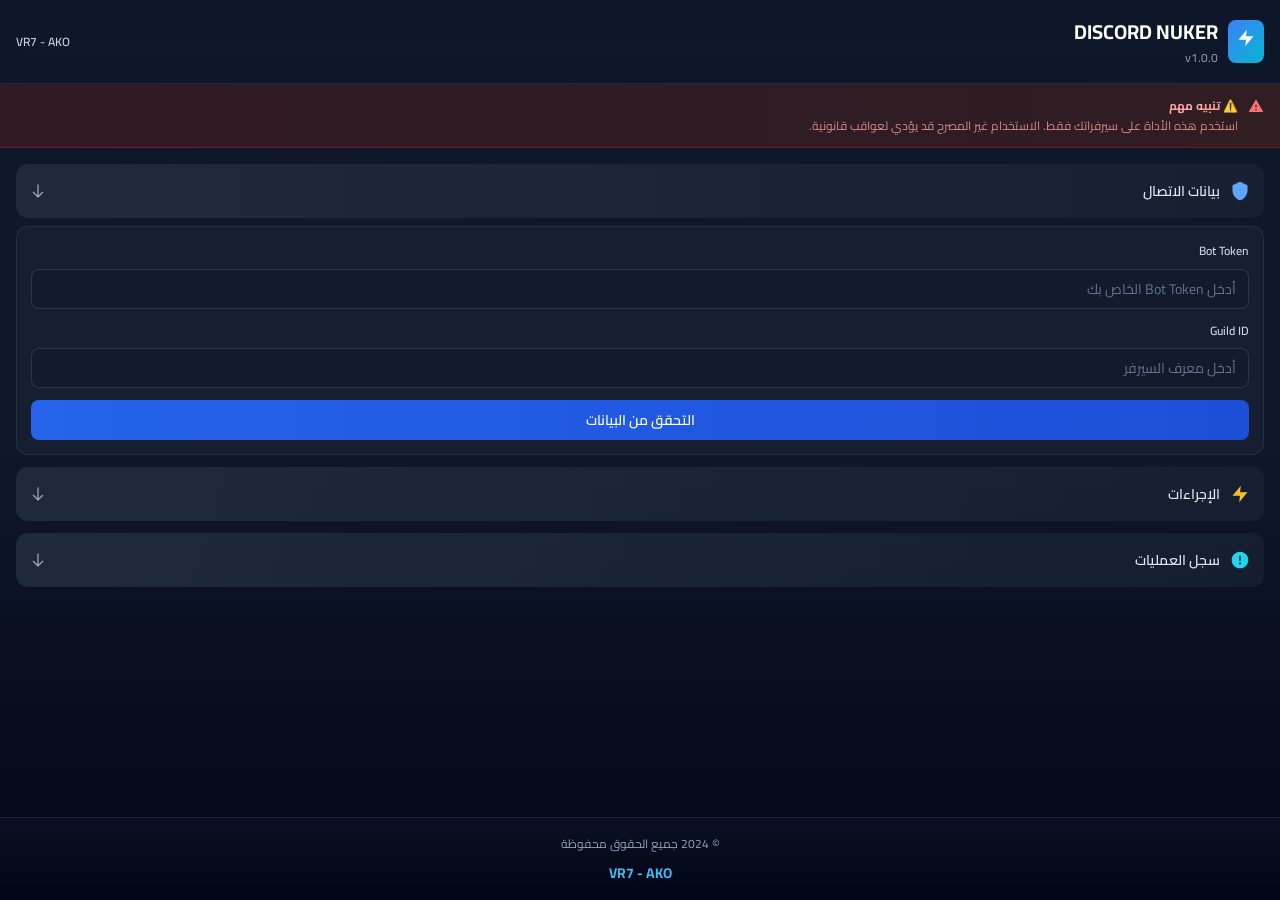
<file: index.html>
<!DOCTYPE html>
<html lang="ar" dir="rtl">
<head>
    <meta charset="UTF-8">
    <meta name="viewport" content="width=device-width, initial-scale=1.0, maximum-scale=1">
    <title>DISCORD NUKER - VR7 - AKO</title>
    <meta name="description" content="أداة احترافية للتحكم في سيرفرات ديسكورد">
    <meta name="theme-color" content="#0f172a">
    <link href="https://fonts.googleapis.com/css2?family=Cairo:wght@400;500;600;700;800&display=swap" rel="stylesheet">
    <style>
        @import url('https://fonts.googleapis.com/css2?family=Cairo:wght@400;500;600;700;800&display=swap');

        * {
            margin: 0;
            padding: 0;
            box-sizing: border-box;
        }

        html {
            direction: rtl;
            text-align: right;
        }

        body {
            font-family: 'Cairo', -apple-system, BlinkMacSystemFont, 'Segoe UI', sans-serif;
            background: linear-gradient(to bottom, #0f172a, #0f172a, #020617);
            color: #e2e8f0;
            line-height: 1.6;
        }

        /* Layout */
        .container {
            min-height: 100vh;
            display: flex;
            flex-direction: column;
        }

        /* Header */
        header {
            position: sticky;
            top: 0;
            z-index: 50;
            background: linear-gradient(to bottom, rgba(15, 23, 42, 0.95), rgba(15, 23, 42, 0.8));
            backdrop-filter: blur(12px);
            border-bottom: 1px solid rgba(51, 65, 85, 0.5);
            padding: 1rem;
        }

        .header-content {
            display: flex;
            align-items: center;
            justify-content: space-between;
            gap: 0.75rem;
        }

        .header-left {
            display: flex;
            align-items: center;
            gap: 0.625rem;
        }

        .header-icon {
            padding: 0.5rem;
            background: linear-gradient(135deg, #3b82f6, #06b6d4);
            border-radius: 0.5rem;
        }

        .header-icon svg {
            width: 1.25rem;
            height: 1.25rem;
            color: white;
            fill: currentColor;
        }

        .header-title h1 {
            font-size: 1.25rem;
            font-weight: 700;
            color: white;
        }

        .header-title p {
            font-size: 0.75rem;
            color: #94a3b8;
        }

        .header-right {
            text-align: right;
        }

        .header-right p {
            font-size: 0.75rem;
            font-weight: 600;
            color: #cbd5e1;
        }

        /* Disclaimer */
        .disclaimer {
            background: linear-gradient(to right, rgba(127, 29, 29, 0.3), rgba(124, 45, 18, 0.3));
            border-bottom: 1px solid rgba(185, 28, 28, 0.5);
            padding: 0.75rem 1rem;
            display: flex;
            gap: 0.625rem;
            align-items: flex-start;
        }

        .disclaimer-icon {
            width: 1rem;
            height: 1rem;
            color: #f87171;
            flex-shrink: 0;
            margin-top: 0.125rem;
            fill: currentColor;
        }

        .disclaimer-content h3 {
            font-weight: 700;
            color: #fca5a5;
            font-size: 0.75rem;
            margin-bottom: 0.125rem;
        }

        .disclaimer-content p {
            font-size: 0.75rem;
            color: rgba(252, 165, 165, 0.8);
            line-height: 1.5;
        }

        /* Main */
        main {
            flex: 1;
            padding: 1rem;
            padding-bottom: 1.5rem;
            display: flex;
            flex-direction: column;
            gap: 0.75rem;
        }

        /* Section */
        .section {
            display: flex;
            flex-direction: column;
            gap: 0.5rem;
        }

        .section-header {
            width: 100%;
            display: flex;
            align-items: center;
            justify-content: space-between;
            padding: 0.875rem;
            background: linear-gradient(to right, rgba(30, 41, 59, 1), rgba(30, 41, 59, 0.5));
            border: 1px solid rgba(51, 65, 85, 0.5);
            border-radius: 0.75rem;
            cursor: pointer;
            transition: all 0.2s;
            font-family: inherit;
            color: inherit;
            border: none;
        }

        .section-header:hover {
            background: linear-gradient(to right, rgba(51, 65, 85, 1), rgba(51, 65, 85, 0.5));
        }

        .section-header-left {
            display: flex;
            align-items: center;
            gap: 0.625rem;
        }

        .section-header-icon {
            width: 1.25rem;
            height: 1.25rem;
            fill: currentColor;
        }

        .section-header-text {
            font-weight: 600;
            font-size: 0.875rem;
        }

        .section-chevron {
            width: 1rem;
            height: 1rem;
            color: #94a3b8;
            transition: transform 0.3s;
            fill: none;
            stroke: currentColor;
            stroke-width: 2;
        }

        .section-chevron.rotated {
            transform: rotate(180deg);
        }

        .section-content {
            display: flex;
            flex-direction: column;
            gap: 0.75rem;
            padding: 0.875rem;
            background: rgba(30, 41, 59, 0.5);
            border: 1px solid rgba(51, 65, 85, 0.5);
            border-radius: 0.75rem;
            animation: fadeIn 0.2s ease-in;
        }

        .section-content.hidden {
            display: none;
        }

        @keyframes fadeIn {
            from { opacity: 0; }
            to { opacity: 1; }
        }

        /* Form Elements */
        .form-group {
            display: flex;
            flex-direction: column;
            gap: 0.5rem;
        }

        .form-label {
            font-size: 0.75rem;
            font-weight: 600;
            color: #cbd5e1;
        }

        input[type="text"],
        input[type="password"],
        input[type="number"] {
            width: 100%;
            background: rgba(15, 23, 42, 0.5);
            border: 1px solid rgba(71, 85, 105, 0.5);
            color: white;
            font-size: 0.875rem;
            height: 2.5rem;
            border-radius: 0.5rem;
            padding: 0.5rem 0.75rem;
            font-family: inherit;
            transition: border-color 0.2s;
        }

        input[type="text"]::placeholder,
        input[type="password"]::placeholder,
        input[type="number"]::placeholder {
            color: #64748b;
        }

        input[type="text"]:focus,
        input[type="password"]:focus,
        input[type="number"]:focus {
            outline: none;
            border-color: #60a5fa;
        }

        /* Buttons */
        button {
            font-family: inherit;
            cursor: pointer;
            border: none;
            font-weight: 600;
            transition: all 0.2s;
            border-radius: 0.5rem;
            font-size: 0.875rem;
            display: flex;
            align-items: center;
            justify-content: center;
            gap: 0.5rem;
        }

        button:disabled {
            opacity: 0.5;
            cursor: not-allowed;
        }

        .btn-primary {
            width: 100%;
            height: 2.5rem;
            background: linear-gradient(to right, #2563eb, #1d4ed8);
            color: white;
        }

        .btn-primary:hover:not(:disabled) {
            background: linear-gradient(to right, #3b82f6, #2563eb);
        }

        .btn-danger {
            width: 100%;
            height: 2.75rem;
            background: linear-gradient(to right, #dc2626, #b91c1c);
            color: white;
        }

        .btn-danger:hover:not(:disabled) {
            background: linear-gradient(to right, #ef4444, #dc2626);
        }

        .btn-warning {
            width: 100%;
            height: 2.75rem;
            background: linear-gradient(to right, #ea580c, #c2410c);
            color: white;
        }

        .btn-warning:hover:not(:disabled) {
            background: linear-gradient(to right, #f97316, #ea580c);
        }

        .btn-success {
            width: 100%;
            height: 2.75rem;
            background: linear-gradient(to right, #16a34a, #15803d);
            color: white;
        }

        .btn-success:hover:not(:disabled) {
            background: linear-gradient(to right, #22c55e, #16a34a);
        }

        /* Icons */
        svg {
            fill: currentColor;
        }

        /* Logs */
        .logs-container {
            background: rgba(0, 0, 0, 0.5);
            border-radius: 0.5rem;
            padding: 0.75rem;
            min-height: 12rem;
            max-height: 24rem;
            overflow-y: auto;
            font-family: 'Courier New', monospace;
            font-size: 0.75rem;
            border: 1px solid rgba(51, 65, 85, 0.3);
            display: flex;
            flex-direction: column;
            gap: 0.25rem;
        }

        .log-entry {
            display: flex;
            gap: 0.5rem;
            word-break: break-word;
        }

        .log-time {
            color: #475569;
            flex-shrink: 0;
        }

        .log-message {
            flex: 1;
            word-break: break-word;
        }

        .log-info { color: #60a5fa; }
        .log-success { color: #4ade80; }
        .log-error { color: #f87171; }
        .log-warning { color: #fbbf24; }

        .logs-empty {
            color: #64748b;
            text-align: center;
            padding: 3rem 0;
            display: flex;
            flex-direction: column;
            align-items: center;
            justify-content: center;
        }

        .logs-empty-icon {
            width: 2rem;
            height: 2rem;
            opacity: 0.5;
            margin-bottom: 0.5rem;
            fill: currentColor;
        }

        .clear-logs-btn {
            margin-top: 0.5rem;
            font-size: 0.75rem;
            color: #94a3b8;
            background: none;
            padding: 0;
            height: auto;
            width: auto;
            justify-content: flex-start;
        }

        .clear-logs-btn:hover {
            color: #cbd5e1;
        }

        /* Footer */
        footer {
            border-top: 1px solid rgba(51, 65, 85, 0.5);
            background: linear-gradient(to top, #020617, rgba(15, 23, 42, 0.5));
            padding: 1rem;
            text-align: center;
        }

        .footer-copyright {
            font-size: 0.75rem;
            color: #94a3b8;
            margin-bottom: 0.5rem;
        }

        .footer-brand {
            font-size: 0.875rem;
            font-weight: 700;
            background: linear-gradient(to right, #60a5fa, #22d3ee);
            -webkit-background-clip: text;
            -webkit-text-fill-color: transparent;
            background-clip: text;
        }

        /* Responsive */
        @media (max-width: 640px) {
            header { padding: 0.75rem; }
            main { padding: 0.75rem; padding-bottom: 1.5rem; }
            .section-header { padding: 0.75rem; }
            .section-content { padding: 0.75rem; }
        }
    </style>
</head>
<body>
    <div class="container">
        <!-- Header -->
        <header>
            <div class="header-content">
                <div class="header-left">
                    <div class="header-icon">
                        <svg viewBox="0 0 24 24">
                            <path d="M13 2L3 14h9l-1 8 10-12h-9l1-8z"/>
                        </svg>
                    </div>
                    <div class="header-title">
                        <h1>DISCORD NUKER</h1>
                        <p>v1.0.0</p>
                    </div>
                </div>
                <div class="header-right">
                    <p>VR7 - AKO</p>
                </div>
            </div>
        </header>

        <!-- Disclaimer -->
        <div class="disclaimer">
            <svg class="disclaimer-icon" viewBox="0 0 24 24">
                <path d="M1 21h22L12 2 1 21zm12-3h-2v-2h2v2zm0-4h-2v-4h2v4z"/>
            </svg>
            <div class="disclaimer-content">
                <h3>⚠️ تنبيه مهم</h3>
                <p>استخدم هذه الأداة على سيرفراتك فقط. الاستخدام غير المصرح قد يؤدي لعواقب قانونية.</p>
            </div>
        </div>

        <!-- Main Content -->
        <main>
            <!-- Credentials Section -->
            <div class="section">
                <button class="section-header" onclick="toggleSection('credentials')">
                    <div class="section-header-left">
                        <svg class="section-header-icon" viewBox="0 0 24 24" style="color: #60a5fa;">
                            <path d="M12 1L3 5v6c0 5.55 3.84 10.74 9 12 5.16-1.26 9-6.45 9-12V5l-9-4z"/>
                        </svg>
                        <span class="section-header-text">بيانات الاتصال</span>
                    </div>
                    <svg class="section-chevron" id="chevron-credentials" viewBox="0 0 24 24">
                        <path d="M19 14l-7 7m0 0l-7-7m7 7V3" stroke-linecap="round" stroke-linejoin="round"/>
                    </svg>
                </button>

                <div class="section-content" id="credentials-content">
                    <div class="form-group">
                        <label class="form-label">Bot Token</label>
                        <input type="password" id="botToken" placeholder="أدخل Bot Token الخاص بك">
                    </div>
                    <div class="form-group">
                        <label class="form-label">Guild ID</label>
                        <input type="text" id="guildId" placeholder="أدخل معرف السيرفر">
                    </div>
                    <button class="btn-primary" onclick="validateCredentials()">التحقق من البيانات</button>
                </div>
            </div>

            <!-- Actions Section -->
            <div class="section">
                <button class="section-header" onclick="toggleSection('actions')">
                    <div class="section-header-left">
                        <svg class="section-header-icon" viewBox="0 0 24 24" style="color: #fbbf24;">
                            <path d="M13 2L3 14h9l-1 8 10-12h-9l1-8z"/>
                        </svg>
                        <span class="section-header-text">الإجراءات</span>
                    </div>
                    <svg class="section-chevron" id="chevron-actions" viewBox="0 0 24 24">
                        <path d="M19 14l-7 7m0 0l-7-7m7 7V3" stroke-linecap="round" stroke-linejoin="round"/>
                    </svg>
                </button>

                <div class="section-content hidden" id="actions-content">
                    <button class="btn-danger" onclick="executeAction('ban')">
                        <svg viewBox="0 0 24 24" style="width: 1rem; height: 1rem;">
                            <path d="M12 12c2.21 0 4-1.79 4-4s-1.79-4-4-4-4 1.79-4 4 1.79 4 4 4zm0 2c-2.67 0-8 1.34-8 4v2h16v-2c0-2.66-5.33-4-8-4z"/>
                        </svg>
                        حظر جميع الأعضاء
                    </button>

                    <button class="btn-warning" onclick="executeAction('delete')">
                        <svg viewBox="0 0 24 24" style="width: 1rem; height: 1rem;">
                            <path d="M6 19c0 1.1.9 2 2 2h8c1.1 0 2-.9 2-2V7H6v12zM19 4h-3.5l-1-1h-9l-1 1H5v2h14V4z"/>
                        </svg>
                        حذف جميع الرومات
                    </button>

                    <div style="border-top: 1px solid rgba(51, 65, 85, 0.5); padding-top: 0.625rem; margin-top: 0.625rem;">
                        <div class="form-group">
                            <label class="form-label">اسم الروم</label>
                            <input type="text" id="channelName" placeholder="مثال: spam">
                        </div>
                        <div class="form-group">
                            <label class="form-label">عدد الرومات</label>
                            <input type="number" id="channelCount" min="1" max="100" value="1">
                        </div>
                        <button class="btn-success" onclick="executeAction('create')">
                            <svg viewBox="0 0 24 24" style="width: 1rem; height: 1rem;">
                                <path d="M19 13h-6v6h-2v-6H5v-2h6V5h2v6h6v2z"/>
                            </svg>
                            إنشاء رومات
                        </button>
                    </div>
                </div>
            </div>

            <!-- Logs Section -->
            <div class="section">
                <button class="section-header" onclick="toggleSection('logs')">
                    <div class="section-header-left">
                        <svg class="section-header-icon" viewBox="0 0 24 24" style="color: #22d3ee;">
                            <path d="M12 2C6.48 2 2 6.48 2 12s4.48 10 10 10 10-4.48 10-10S17.52 2 12 2zm1 15h-2v-2h2v2zm0-4h-2V7h2v6z"/>
                        </svg>
                        <span class="section-header-text">سجل العمليات</span>
                    </div>
                    <svg class="section-chevron" id="chevron-logs" viewBox="0 0 24 24">
                        <path d="M19 14l-7 7m0 0l-7-7m7 7V3" stroke-linecap="round" stroke-linejoin="round"/>
                    </svg>
                </button>

                <div class="section-content hidden" id="logs-content">
                    <div class="logs-container" id="logs-container">
                        <div class="logs-empty">
                            <svg class="logs-empty-icon" viewBox="0 0 24 24">
                                <path d="M12 2C6.48 2 2 6.48 2 12s4.48 10 10 10 10-4.48 10-10S17.52 2 12 2zm1 15h-2v-2h2v2zm0-4h-2V7h2v6z"/>
                            </svg>
                            <p>لا توجد عمليات حتى الآن</p>
                            <p style="font-size: 0.7rem; margin-top: 0.25rem;">ابدأ بتنفيذ إجراء</p>
                        </div>
                    </div>
                    <button class="clear-logs-btn" onclick="clearLogs()">مسح السجل</button>
                </div>
            </div>
        </main>

        <!-- Footer -->
        <footer>
            <div class="footer-copyright">© 2024 جميع الحقوق محفوظة</div>
            <div class="footer-brand">VR7 - AKO</div>
        </footer>
    </div>

    <script>
        // Toggle section visibility
        function toggleSection(sectionId) {
            const contentId = `${sectionId}-content`;
            const chevronId = `chevron-${sectionId}`;
            
            const content = document.getElementById(contentId);
            const chevron = document.getElementById(chevronId);
            
            if (content) {
                content.classList.toggle('hidden');
                if (chevron) {
                    chevron.classList.toggle('rotated');
                }
            }
        }

        // Validate credentials
        function validateCredentials() {
            const botToken = document.getElementById('botToken').value;
            const guildId = document.getElementById('guildId').value;
            
            if (!botToken.trim() || !guildId.trim()) {
                alert('يرجى إدخال Bot Token و Guild ID');
                return;
            }
            
            addLog('جاري التحقق من البيانات...', 'info');
            
            setTimeout(() => {
                if (botToken.length > 10 && guildId.length > 10) {
                    addLog('✓ تم التحقق من البيانات بنجاح', 'success');
                    alert('تم التحقق من البيانات بنجاح');
                } else {
                    addLog('✗ فشل التحقق من البيانات', 'error');
                    alert('فشل التحقق من البيانات');
                }
            }, 1000);
        }

        // Execute action
        function executeAction(action) {
            const botToken = document.getElementById('botToken').value;
            const guildId = document.getElementById('guildId').value;
            
            if (!botToken.trim() || !guildId.trim()) {
                alert('يرجى إدخال Bot Token و Guild ID أولاً');
                return;
            }
            
            // Expand logs section
            const logsContent = document.getElementById('logs-content');
            if (logsContent.classList.contains('hidden')) {
                toggleSection('logs');
            }
            
            // Clear previous logs
            const logsContainer = document.getElementById('logs-container');
            logsContainer.innerHTML = '';
            
            const actionNames = {
                'ban': 'حظر الأعضاء',
                'delete': 'حذف الرومات',
                'create': 'إنشاء الرومات'
            };
            
            addLog(`جاري ${actionNames[action]}...`, 'info');
            
            let progress = 0;
            const interval = setInterval(() => {
                progress += Math.random() * 30;
                if (progress >= 100) {
                    progress = 100;
                    clearInterval(interval);
                    addLog(`✓ تم ${actionNames[action]} بنجاح`, 'success');
                } else {
                    addLog(`جاري المعالجة... ${Math.floor(progress)}%`, 'info');
                }
            }, 500);
        }

        // Add log entry
        function addLog(message, type = 'info') {
            const logsContainer = document.getElementById('logs-container');
            
            if (logsContainer.innerHTML.includes('لا توجد عمليات')) {
                logsContainer.innerHTML = '';
            }
            
            const timestamp = new Date().toLocaleTimeString('ar-SA');
            const logEntry = document.createElement('div');
            logEntry.className = 'log-entry';
            
            let typeClass = 'log-info';
            if (type === 'success') typeClass = 'log-success';
            else if (type === 'error') typeClass = 'log-error';
            else if (type === 'warning') typeClass = 'log-warning';
            
            logEntry.innerHTML = `
                <span class="log-time">[${timestamp}]</span>
                <span class="${typeClass}">${message}</span>
            `;
            
            logsContainer.appendChild(logEntry);
            logsContainer.scrollTop = logsContainer.scrollHeight;
        }

        // Clear logs
        function clearLogs() {
            const logsContainer = document.getElementById('logs-container');
            logsContainer.innerHTML = `
                <div class="logs-empty">
                    <svg class="logs-empty-icon" viewBox="0 0 24 24">
                        <path d="M12 2C6.48 2 2 6.48 2 12s4.48 10 10 10 10-4.48 10-10S17.52 2 12 2zm1 15h-2v-2h2v2zm0-4h-2V7h2v6z"/>
                    </svg>
                    <p>لا توجد عمليات حتى الآن</p>
                    <p style="font-size: 0.7rem; margin-top: 0.25rem;">ابدأ بتنفيذ إجراء</p>
                </div>
            `;
        }

        // Initialize
        document.addEventListener('DOMContentLoaded', () => {
            const channelCount = document.getElementById('channelCount');
            if (channelCount) {
                channelCount.addEventListener('change', (e) => {
                    if (e.target.value < 1) e.target.value = 1;
                    if (e.target.value > 100) e.target.value = 100;
                });
            }
            
            addLog('أهلاً بك في DISCORD NUKER v1.0.0', 'info');
            addLog('يرجى إدخال بيانات الاتصال أولاً', 'info');
        });
    </script>
</body>
</html>
</file>
